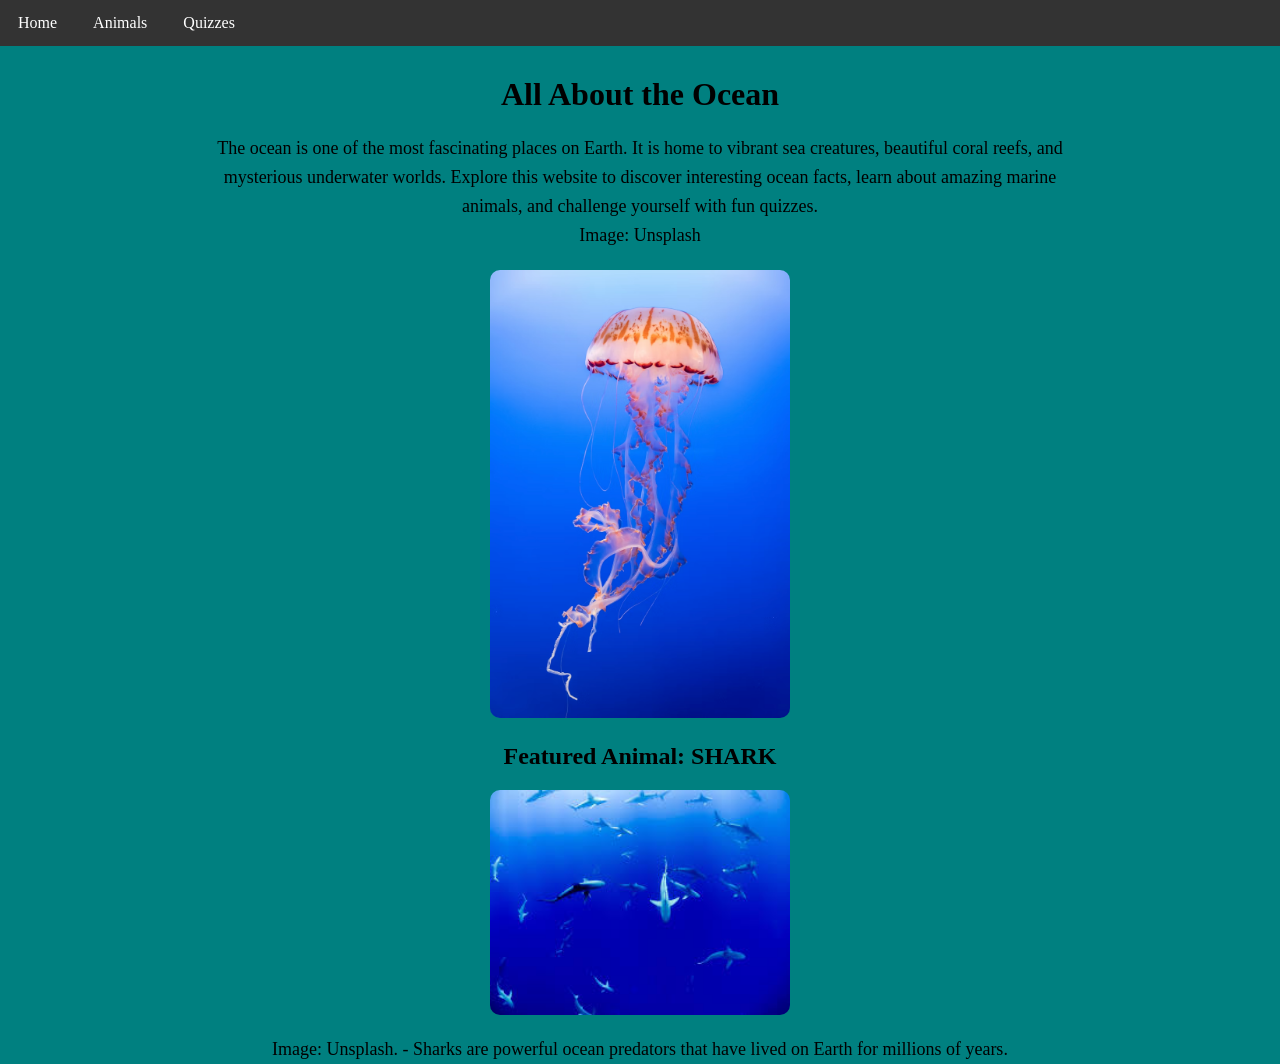
<file: index.html>
<!DOCTYPE html>
<html>
  <head>
    <title>All About the Ocean</title>
    <link rel="stylesheet" href="style.css">
  </head>

  <body>

    <ul>
      <li><a href="index.html">Home</a></li>
      <li><a href="animals.html">Animals</a></li>
      <li><a href="quizes.html">Quizzes</a></li>
    </ul>

    <div class="topSection">

      <h1>All About the Ocean</h1>

      <p class="introText">
        The ocean is one of the most fascinating places on Earth. It is home to vibrant sea creatures, beautiful coral reefs, and mysterious underwater worlds. Explore this website to discover interesting ocean facts, learn about amazing marine animals, and challenge yourself with fun quizzes.
      </p>

    </div>

    <p>
      Image: Unsplash
    </p>

    <img src="jellyfishMain.png" alt="Jellyfish" width="300">

    <h2>Featured Animal: SHARK</h2>

    <img src="sharks.jpg" alt="Shark" width="300">

    <p>
      Image: Unsplash. - Sharks are powerful ocean predators that have lived on Earth
      for millions of years.
    </p>

  </body>

</html>
</file>
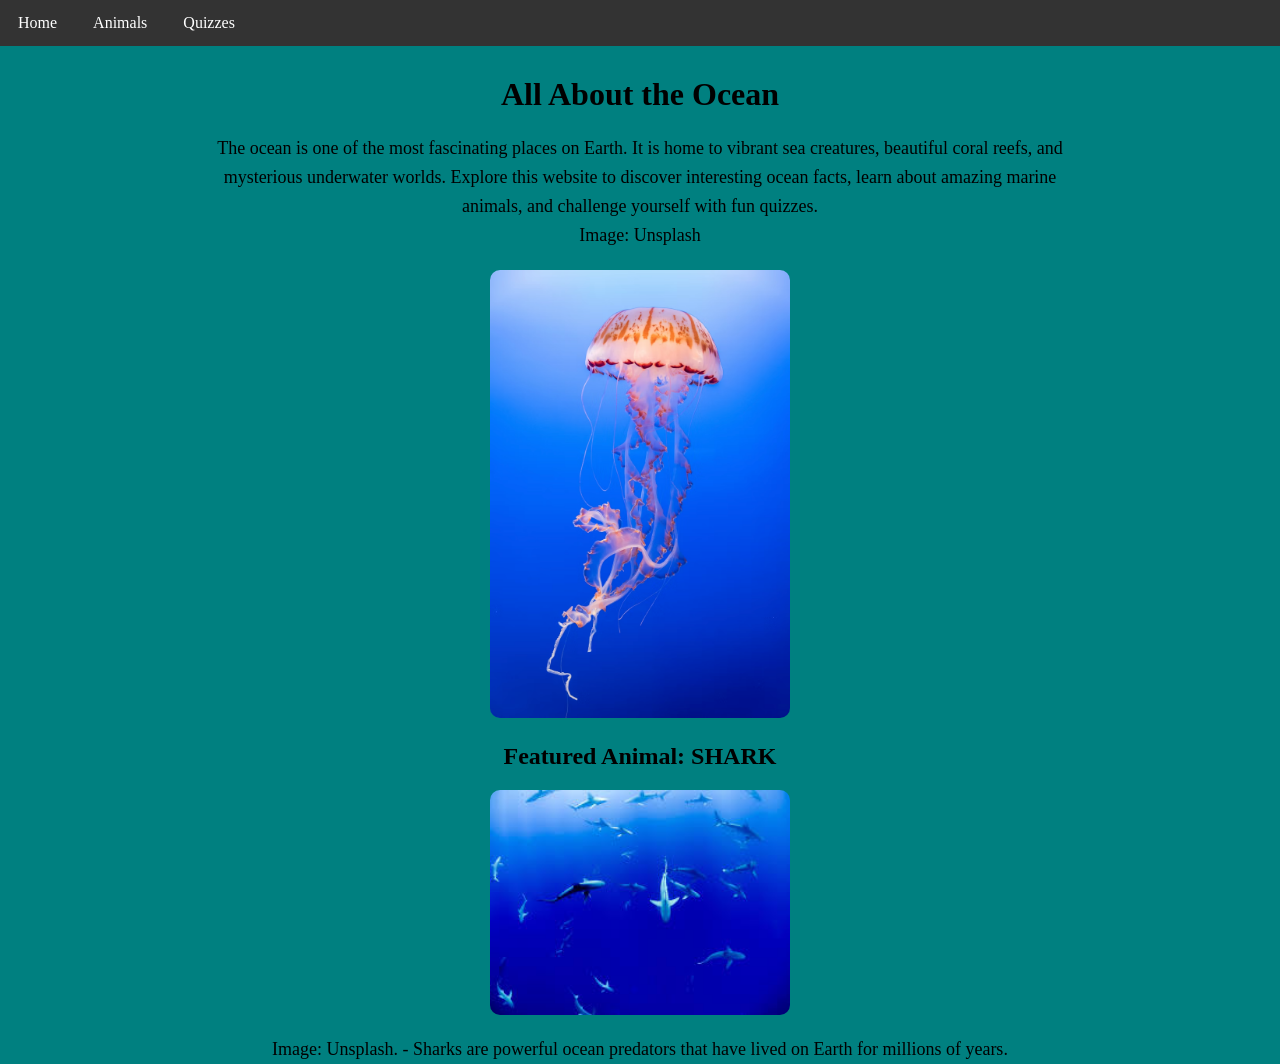
<file: index (1).html>
<!DOCTYPE html>
<html>
  <head>
    <title>All About the Ocean</title>
    <link rel="stylesheet" href="style.css">
  </head>

  <body>

    <ul>
      <li><a href="index.html">Home</a></li>
      <li><a href="animals.html">Animals</a></li>
      <li><a href="quizes.html">Quizzes</a></li>
    </ul>

    <div class="topSection">

      <h1>All About the Ocean</h1>

      <p class="introText">
        The ocean is one of the most fascinating places on Earth. It is home to vibrant sea creatures, beautiful coral reefs, and mysterious underwater worlds. Explore this website to discover interesting ocean facts, learn about amazing marine animals, and challenge yourself with fun quizzes.
      </p>

    </div>

    <p>
      Image: Unsplash
    </p>

    <img src="jellyfishMain.png" alt="Jellyfish" width="300">

    <h2>Featured Animal: SHARK</h2>

    <img src="sharks.jpg" alt="Shark" width="300">

    <p>
      Image: Unsplash. - Sharks are powerful ocean predators that have lived on Earth
      for millions of years.
    </p>

  </body>

</html>
</file>
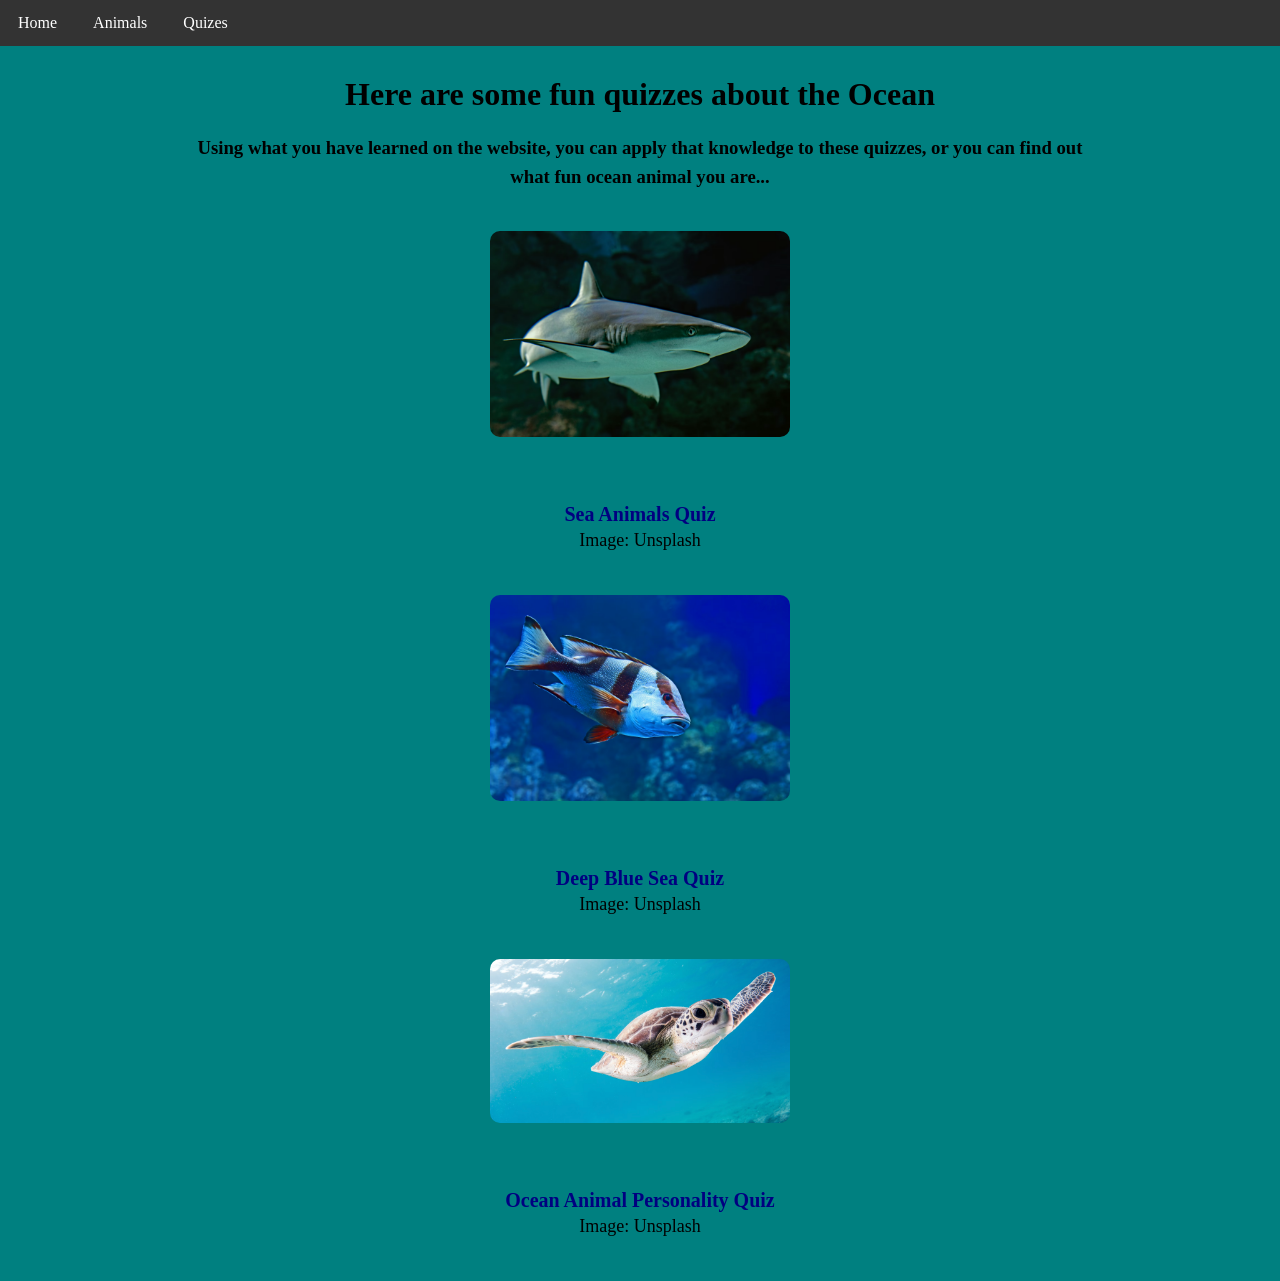
<file: quizes.html>
<!DOCTYPE html>
<html>
  <head>
    <title>Quizzes</title>

    <link rel="stylesheet" href="style.css">
    <body>
    <ul>
      <li><a href="index.html">Home</a></li>
      <li><a href="animals.html">Animals</a></li>
      <li><a href="quizes.html">Quizes</a></li>
    </ul>

    <h1>Here are some fun quizzes about the Ocean</h1>

    <h3>
      Using what you have learned on the website, you can apply that knowledge to these quizzes,
      or you can find out what fun ocean animal you are...
    </h3>

    <div class="section">
      <img src="quiz1.png" alt="Sea Turtle">

      <br><br>

      <a href="https://animalfactguide.com/animal-quizzes/sea-animals-quiz/" target="_blank">
        Sea Animals Quiz
      </a>

      <p>
        Image: Unsplash
      </p>
    </div>

    <div class="section">
      <img src="quiz2.png" alt="Ocean">

      <br><br>

      <a href="https://www.wwf.org.uk/learn/quizzes/deep-blue-sea-quiz" target="_blank">
        Deep Blue Sea Quiz
      </a>

      <p>
        Image: Unsplash
      </p>
    </div>

    <div class="section">
      <img src="quiz3.png" alt="Dolphin">

      <br><br>

      <a href="https://kids.nationalgeographic.com/games/personality-quizzes/article/which-ocean-animal-matches-your-personality" target="_blank">
        Ocean Animal Personality Quiz
      </a>

      <p>
        Image: Unsplash
      </p>
    </div>

  </body>
</html>
</file>
<file: style.css>
body {
  margin: 0;
  padding: 0;
  background-color: teal;
  color: black;
  font-family: Georgia, serif;
  text-align: center;
}

ul {
  list-style-type: none;
  margin: 0;
  padding: 0;
  overflow: hidden;
  background-color: #333333;
}

li {
  float: left;
}

li a {
  display: block;
  color: white;
  text-align: center;
  padding: 14px 18px;
  text-decoration: none;
}

h1 {
  margin-top: 30px;
  font-weight: bold;
}

h2 {
  margin-top: 25px;
}

h3 {
  width: 70%;
  margin: auto;
  line-height: 1.5;
}

p {
  width: 70%;
  margin: auto;
  line-height: 1.6;
  font-size: 18px;
}

img {
  width: 300px;
  max-width: 90%;
  height: auto;
  display: block;
  margin: 20px auto;
  border-radius: 10px;
}

.section {
  margin: 40px auto;
  width: 80%;
}

.section a {
  display: inline-block;
  margin-top: 10px;
  color: navy;
  font-weight: bold;
  text-decoration: none;
  font-size: 20px;
}

.introText {
  width: 70%;
  margin: auto;
  font-size: 18px;
}

.topSection {
  margin-top: 30px;
}
</file>
